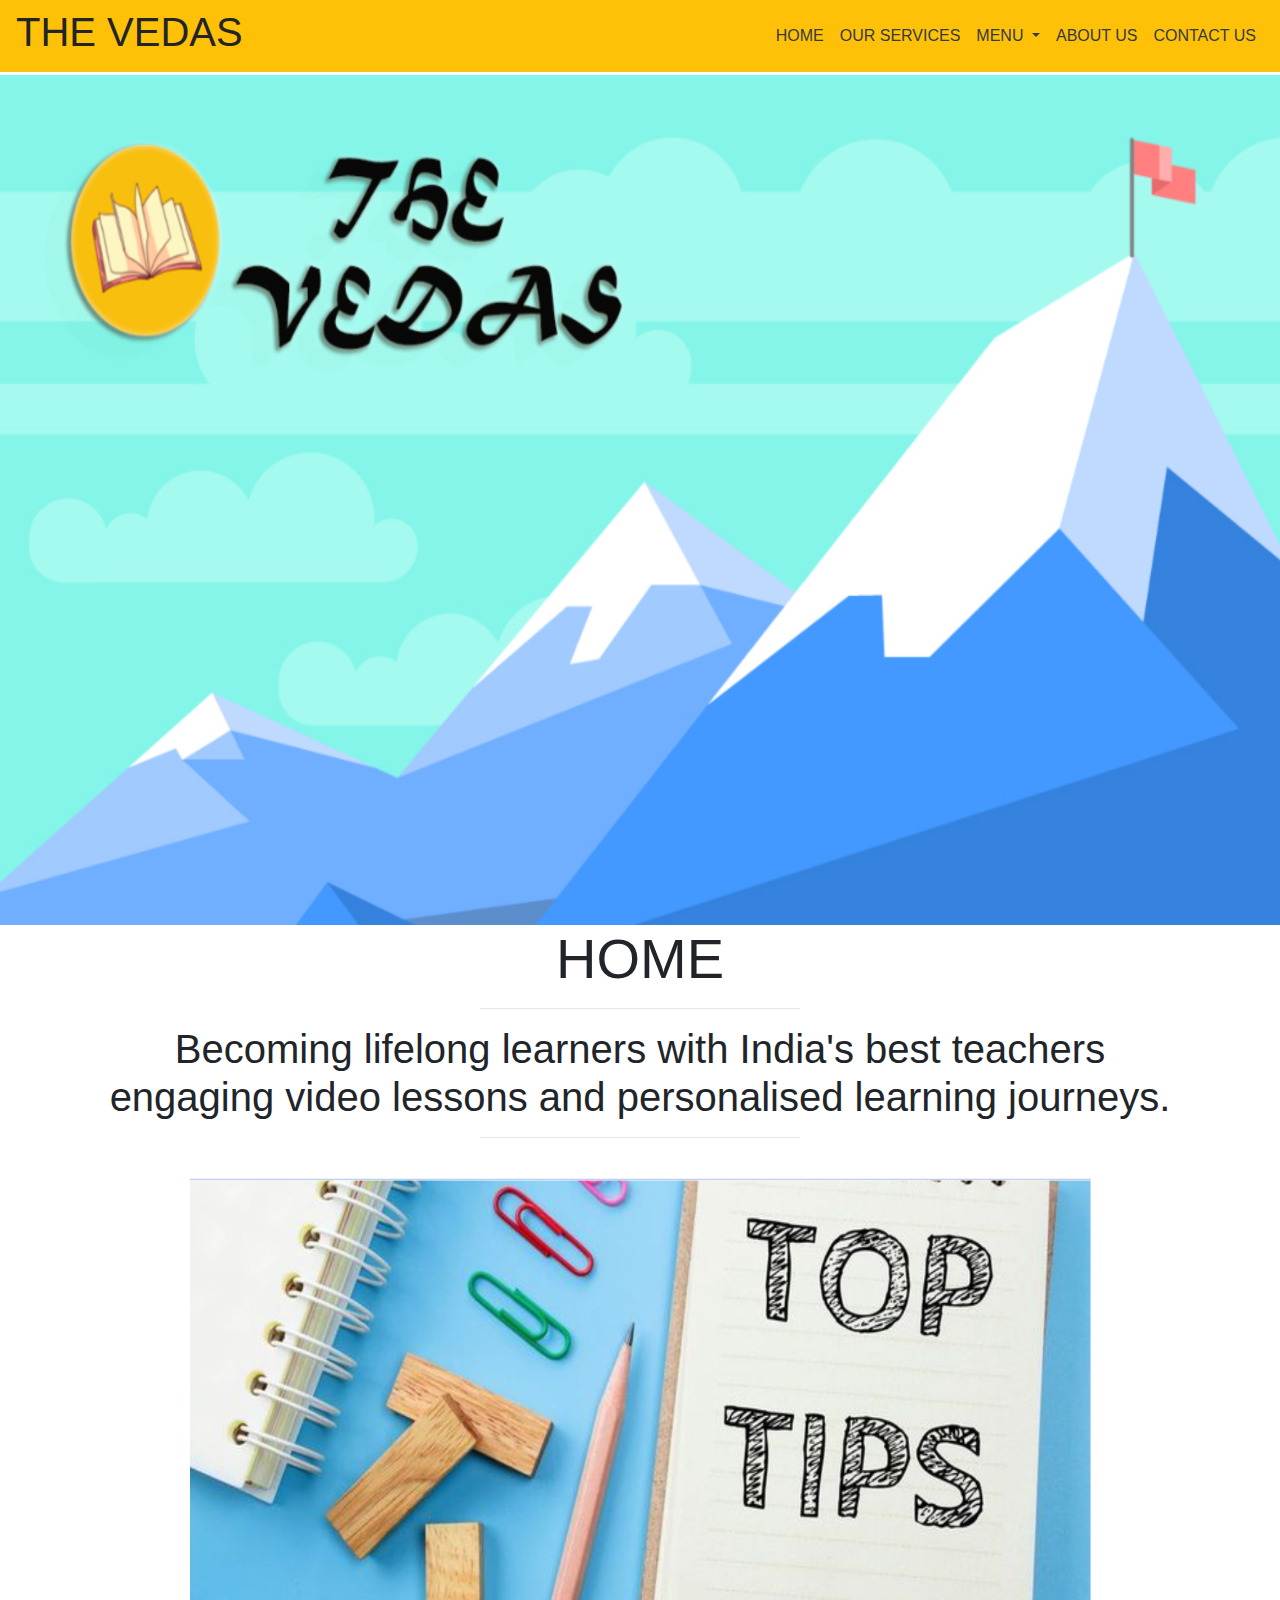
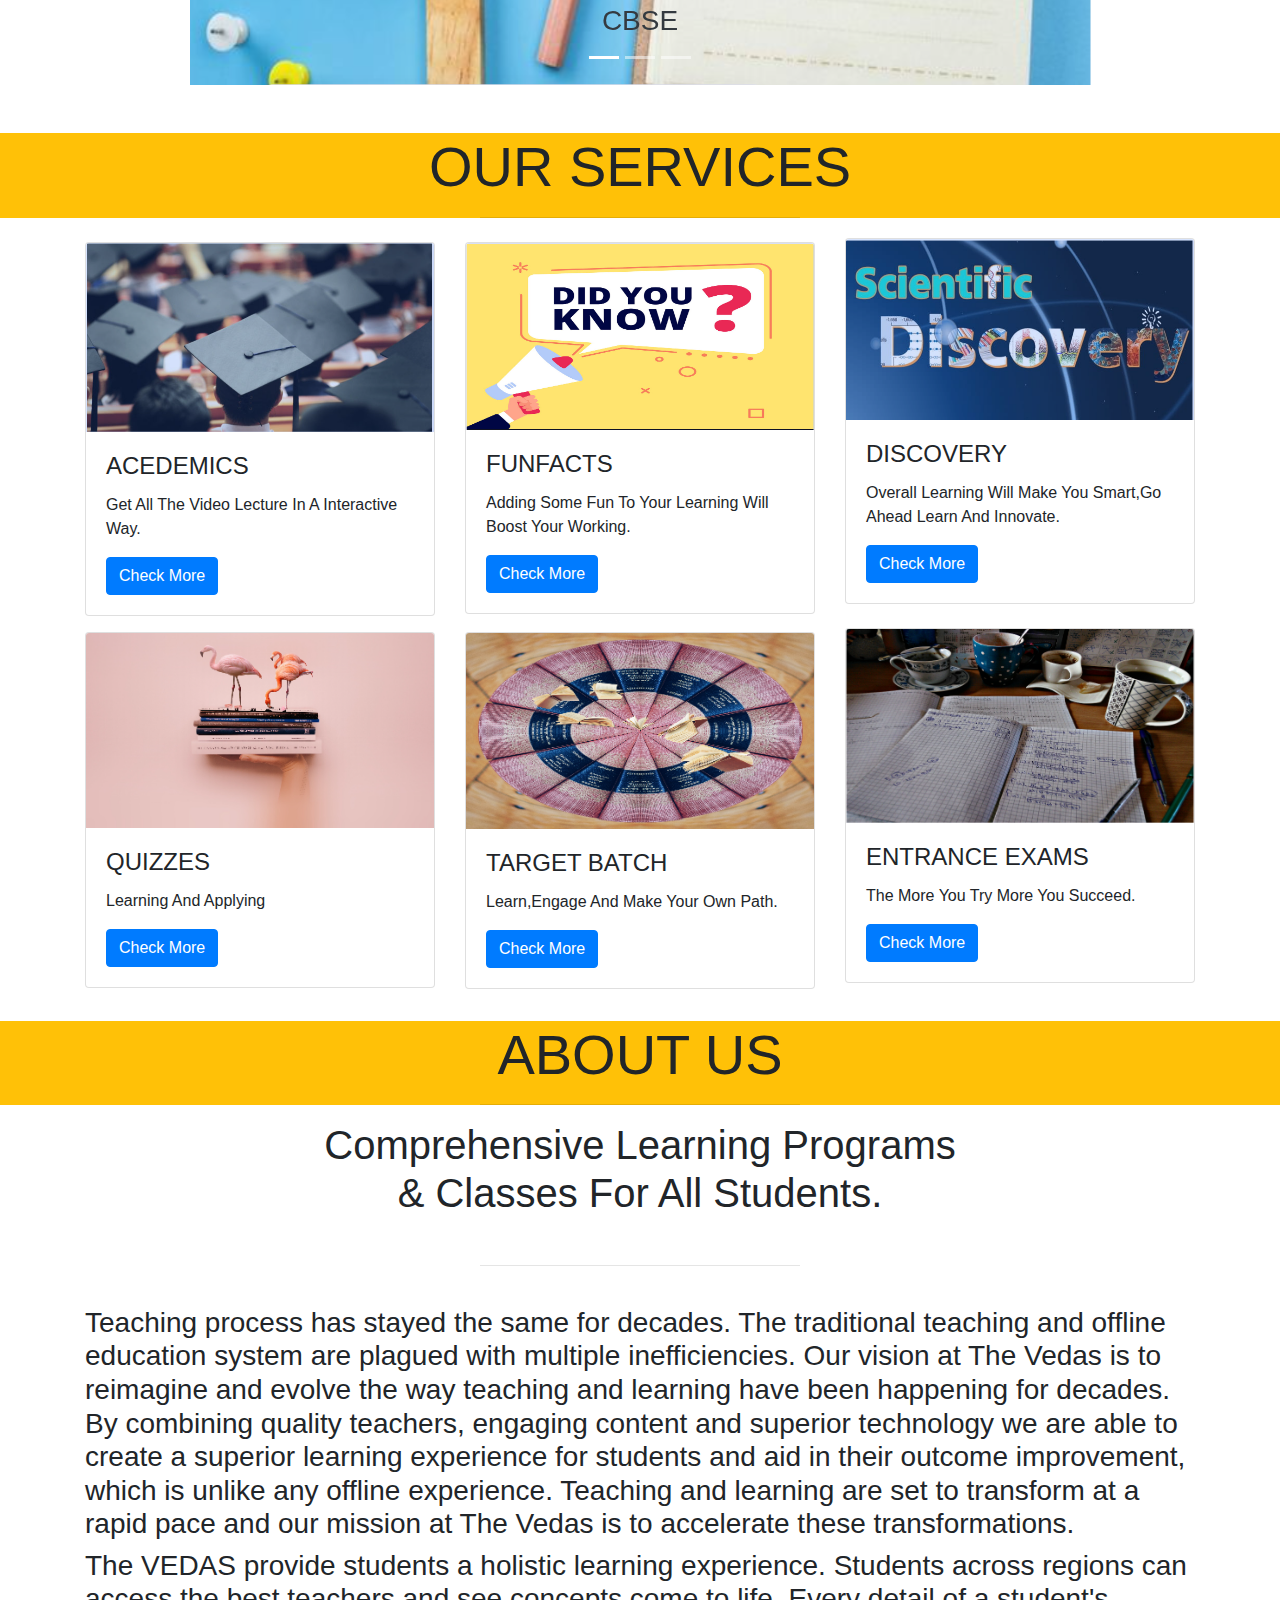
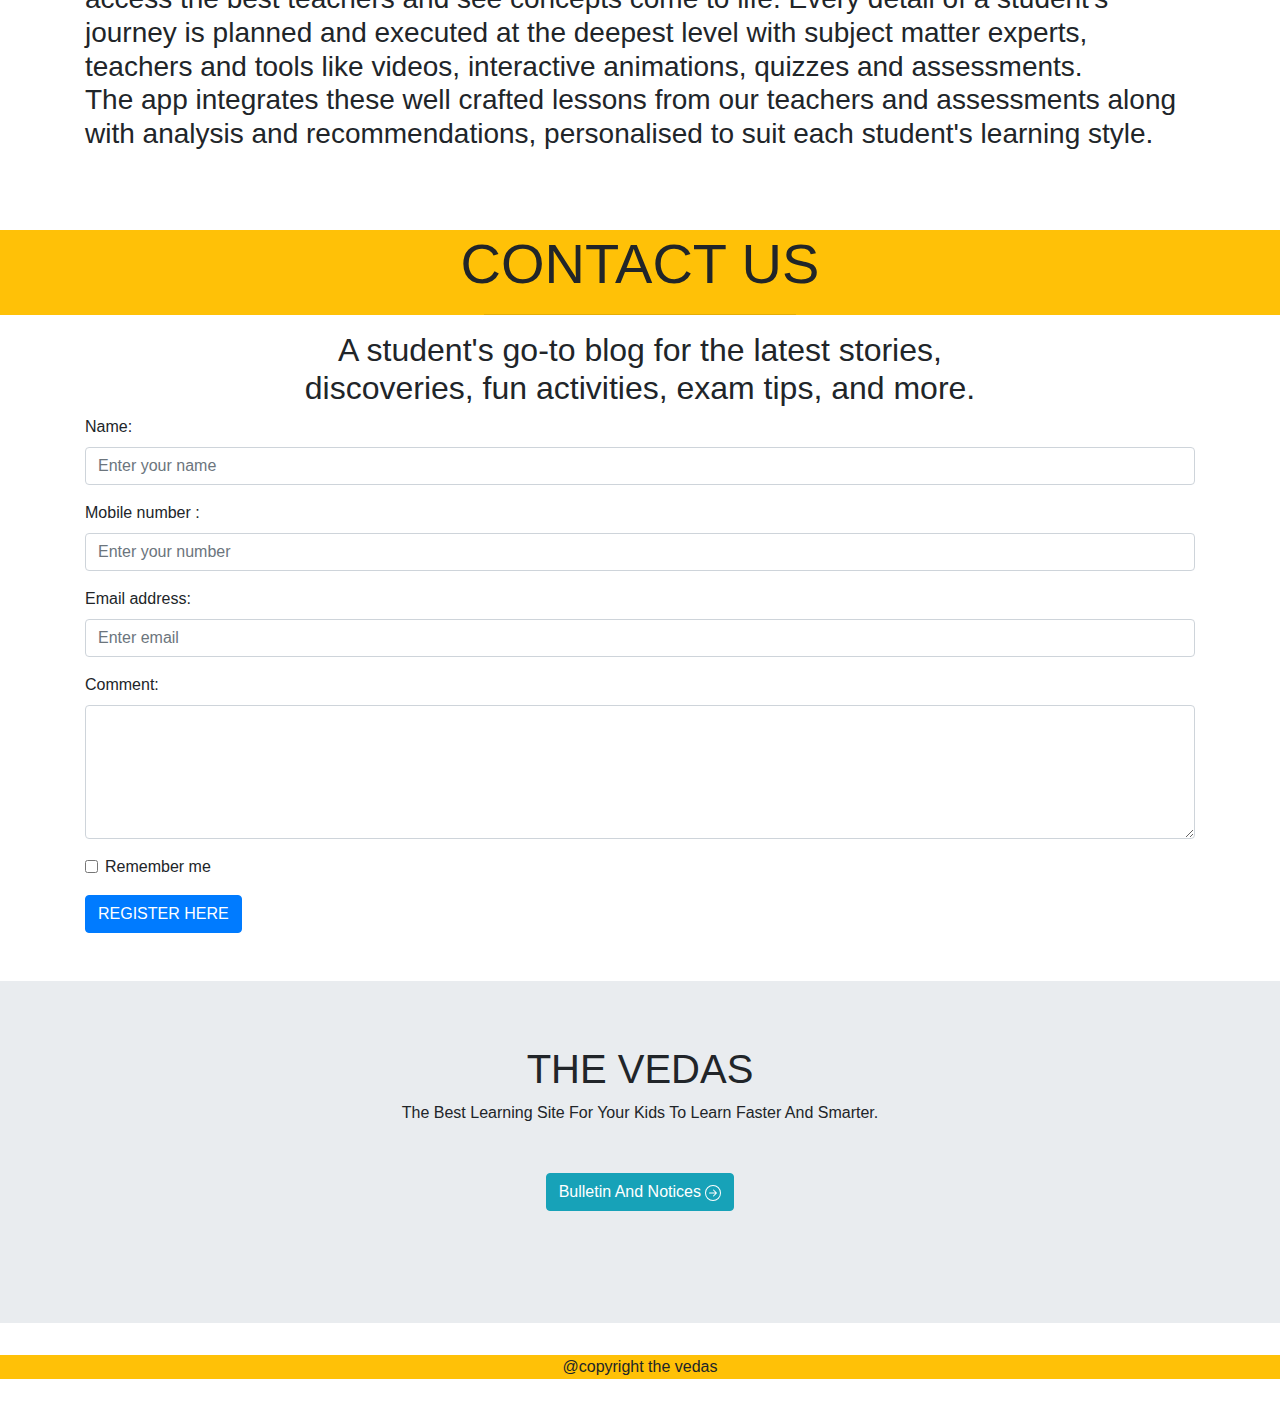
<file: index.html>
<!DOCTYPE html>
<html lang="en">

<head>
  <meta charset="UTF-8">
  <meta http-equiv="X-UA-Compatible" content="IE=edge">
  <meta name="viewport" content="width=device-width, initial-scale=1.0">
  <link rel="stylesheet" href="css/style.css">
  <link rel="shortcut icon" href="images/logo.png" type="image/x-icon">
  <link rel="stylesheet" href="https://maxcdn.bootstrapcdn.com/bootstrap/4.5.2/css/bootstrap.min.css">
  <link rel="stylesheet" href="https://cdnjs.cloudflare.com/ajax/libs/font-awesome/4.7.0/css/font-awesome.min.css">

  <title>THE VEDAS</title>
</head>

<body>
  <!-- NAVSECTION -->
  <Section>
    <nav class="navbar navbar-expand-sm  navbar-light bg-warning ">
      <!-- Brand -->
      <div class="logo">
        <h1 class="animate__animated animate__heartBeat animate__infinite"> THE VEDAS</h1>
      </div>
      <!-- <a class="navbar-brand text-dark ">THE VEDAS</a> -->
      <button class="navbar-toggler" type="button" data-toggle="collapse" data-target="#collapsibleNavbar">
        <span class="navbar-toggler-icon"></span>
      </button>
      <!-- Links -->
      <div class="collapse navbar-collapse" id="collapsibleNavbar">
        <ul class="navbar-nav ml-auto">
          <li class="nav-item ">
            <a class="nav-link text-dark " href="index.html">HOME</a></h5>
          </li>
          <li class="nav-item ">
            <a class="nav-link text-dark " href="services.html">OUR SERVICES</a></h5>
          </li>
          <!-- Dropdown -->
          <li class="nav-item dropdown text-light">
            <a class="nav-link dropdown-toggle text-dark " href="#" id="navbardrop" data-toggle="dropdown">
              MENU
            </a>
            <div class="dropdown-menu">
              <a class="dropdown-item  " href="https://school.edufever.com/cbse/cbse-class-12-study-material/"
                target="_blank">STUDY MATERIALS(11-12)</a>
              <a class="dropdown-item" href="https://byjus.com/icse/" target="_blank">ICSE</a>
              <a class="dropdown-item " href="https://www.sarkari-naukri.in/" target="_blank">ENTRANCE EXAMS</a>
              <a class="dropdown-item " href="https://www.youtube.com/watch?v=fEirBgHIUv4" target="_blank">TARGET
                BATCH</a>
              <a class="dropdown-item" href="https://www.topperlearning.com/sample-papers" target="_blank"> SAMPLE
                PAPER</a>
              <a class="dropdown-item" href="https://www.topperlearning.com/learn/previous-year-question-papers"
                target="_blank">PAST YEAR PAPERS</a>
            </div>
          </li>

          <li class="nav-item ">
            <a class="nav-link text-dark" href="about.html">ABOUT US</a></h5>
          </li>




          <li class="nav-item">
            <a class="nav-link text-dark " href="contact.html">CONTACT US</a></h5>
          </li>
        </ul>
      </div>
    </nav>
  </Section>
  <!-- BG -->

  <section>
    <Div class="background">
      <img src="images/bg main.jpg" class="d-block d-4 w-100" alt="background">
    </Div>
  </section>
  <!-- HOME SECTIONJ -->
  <section>

    <div class="text-capitalize text-center  ">
      <h1 class="display-4">HOME</h1>
      <hr class="w-25 mx-auto" />
    </div>
    <h1 class="text-center ">Becoming lifelong learners with India's best teachers<br>
      engaging video lessons and personalised learning journeys. </h1>
    <hr class="w-25 mx-auto" /><br>
    <div class="container text-center">
      <div id="demo" class="carousel slide" data-ride="carousel">

        <!-- Indicators -->
        <ul class=" carousel-indicators">
          <li data-target="#demo" data-slide-to="0" class="active"></li>
          <li data-target="#demo" data-slide-to="1"></li>
          <li data-target="#demo" data-slide-to="2"></li>
        </ul>

        <!-- The slideshow -->
        <div class="container carousel-inner">
          <div class="carousel-item active">
            <img src="images/c11.png" alt="">
            <div class="carousel-caption">
              <a href="https://www.learncbse.in/ncert-solutions-2/" target="_blank" rel="noopener noreferrer">
                <h3 class="text-dark">CBSE</h3>
              </a>

            </div>
          </div>
          <div class="container carousel-item">
            <img src="images/c2.png" alt="Chicago">
            <div class="carousel-caption">
              <a href="https://www.aplustopper.com/icse-solutions/" target="_blank" rel="noopener noreferrer">
                <h3 class="text-warning">ICSE</h3>
              </a>

            </div>
          </div>
          <div class="container carousel-item">
            <img src="images/c3.png" alt="New York">
            <div class="carousel-caption">
              <a href="https://www.vedantu.com/target-jee-neet" target="_blank" rel="noopener noreferrer">
                <h3 class="text-warning">TARGET NEET / JEE</h3>
              </a>

            </div>
          </div>
        </div>


        <!-- Left and right controls -->
        <a class="carousel-control-prev " style="transition:1s;" href="#demo" data-slide="prev">
          <span class="carousel-control-prev-icon" style="transition:1s;"></span>
          <span class="visually-hidden" style="transition:1s;"></span>
        </a>
        <a class="carousel-control-next" style="transition:1s;" href="#demo" data-slide="next">
          <span class="carousel-control-next-icon" style="transition:1s;"></span>
          <span class="visually-hidden" style="transition:1s;"></span>
        </a>

      </div>
    </div>



  </section><br><br>
  <!-- SERVICES -->
  <section>
    <div class="text-capitalize text-center bg-warning ">
      <h1 class="display-4"> OUR SERVICES</h1>
      <hr class="w-25 mx-auto" />
    </div>

    <div class="container ml-auto">
      <div class="row">
        <div class=" col-md-4 col-lg-4 col-sm-12 my-2 mx-auto">
          <div class="card" style="width:350px">
            <img class="card-img-top" src="images/acedemics.png" alt="Card image">
            <div class="card-body">
              <h4 class="card-title">ACEDEMICS</h4>
              <p class="card-text">Get All The Video Lecture In A Interactive Way.</p>
              <a href="https://www.youtube.com/results?search_query=physics+wallah" target="_blank"
                class="btn btn-primary">Check More</a>
            </div>
          </div>
        </div>
        <div class=" col-md-4 col-lg-4 col-sm-12 my-2 mx-auto">
          <div class="card" style="width:350px">
            <img class="card-img-top" src="images/funfact.png" alt="Card image">
            <div class="card-body">
              <h4 class="card-title">FUNFACTS</h4>
              <p class="card-text">Adding Some Fun To Your Learning Will Boost Your Working.</p>
              <a href="https://www.youtube.com/results?search_query=khan+sir" target="_blank"
                class="btn btn-primary">Check More</a>
            </div>
          </div>
        </div>
        <div class=" col-md-4 col-lg-4 col-sm-12 my-1 mx-auto">
          <div class="card" style="width:350px">
            <img class="card-img-top" src="images/sci.png" alt="Card image">
            <div class="card-body">
              <h4 class="card-title">DISCOVERY</h4>
              <p class="card-text">Overall Learning Will Make You Smart,Go Ahead Learn And Innovate.</p>
              <a href="https://www.hellobio.com/blog/what-are-the-greatest-scientific-discoveries-of-all-time.html"
                target="_blank" class="btn btn-primary">Check More</a>
            </div>
          </div>
        </div>
      </div>
    </div>

    <div class="container ml-auto">
      <div class="row">
        <div class=" col-md-4 col-lg-4 col-sm-12 my-2 mx-auto">
          <div class="card" style="width:350px">
            <img class="card-img-top" src="images/s1.png" alt="Card image">
            <div class="card-body">
              <h4 class="card-title">QUIZZES</h4>
              <p class="card-text">Learning And Applying</p>
              <a href="https://dare2compete.com/" target="_blank" class="btn btn-primary">Check More</a>
            </div>
          </div>
        </div>
        <div class=" col-md-4 col-lg-4 col-sm-12 my-2 mx-auto">
          <div class="card" style="width:350px">
            <img class="card-img-top" src="images/s2.png" alt="Card image">
            <div class="card-body">
              <h4 class="card-title">TARGET BATCH</h4>
              <p class="card-text">Learn,Engage And Make Your Own Path.</p>
              <a href="https://www.vedantu.com/target-jee-neet" target="_blank" class="btn btn-primary">Check More</a>
            </div>
          </div>
        </div>
        <div class=" col-md-4 col-lg-4 col-sm-12 my-1 mx-auto">
          <div class="card" style="width:350px">
            <img class="card-img-top" src="images/s3.png" alt="Card image">
            <div class="card-body">
              <h4 class="card-title">ENTRANCE EXAMS</h4>
              <p class="card-text">The More You Try More You Succeed.</p>
              <a href="https://www.sarkari-naukri.in/" target="_blank" class="btn btn-primary">Check More</a>
            </div>
          </div>
        </div>
      </div>
    </div>


  </section><br>
  <!-- ABOUT US  SECTION -->
  <section>
    <div class="text-capitalize text-center bg-warning">
      <h1 class="display-4"> ABOUT US</h1>
      <hr class="w-25 mx-auto" />
    </div>
    <div>

      <h1 class=" text-center ">Comprehensive Learning Programs<br>
        & Classes For All Students. </H1><br>
      <hr class="w-25 mx-auto" />

    </div> <br>
    <div class="conatiner">
      <h3 class="container">
        Teaching process has stayed the same for decades. The traditional teaching and offline education system are
        plagued with multiple inefficiencies.
        Our vision at The Vedas is to reimagine and evolve the way teaching and learning have been happening for
        decades.
        By combining quality teachers, engaging content and superior technology we are able to create a superior
        learning experience for students and aid in their outcome improvement, which is unlike any offline experience.
        Teaching and learning are set to transform at a rapid pace and our mission at The Vedas is to accelerate these
        transformations.

      </h3>

    </div>
    <div class="conatiner">
      <h3 class="container">
        The VEDAS provide students a holistic learning experience. Students across regions can access the best teachers
        and see concepts come to life. Every detail of a student's journey is planned and executed at the deepest level
        with subject matter experts, teachers and tools like videos, interactive animations, quizzes and assessments.
        <br>

        The app integrates these well crafted lessons from our teachers and assessments along with analysis and
        recommendations, personalised to suit each student's learning style.
      </h3>

    </div><br><br>



  </section><br>


  <!-- CONTACT US -->
  <section>
    <div class="container-fluid text-capitalize text-center bg-warning">
      <h1 class="display-4">CONTACT US</h1>
      <hr class="w-25 mx-auto" />

    </div>
    <h2 class="text-center">A student's go-to blog for the latest stories, <br>
      discoveries, fun activities, exam tips, and more.</h2>
    <div class="container">
      <form action="/action_page.php">
        <div class=" form-group">
          <label for="Name">Name:</label>
          <input type="Name" class="form-control" placeholder="Enter your name" id="Name">
        </div>
        <div class="form-group">
          <label for="Mobile number">Mobile number :</label>
          <input type="Mobile number" class="form-control" placeholder="Enter your number" id="number">
        </div>
        <div class="form-group">
          <label for="email">Email address:</label>
          <input type="email" class="form-control" placeholder="Enter email" id="email">
        </div>
        <div class="form-group">
          <label for="comment">Comment:</label>
          <textarea class="form-control" rows="5" id="comment"></textarea>
        </div>
        <!-- <div class="form-group">
          <label for="pwd">Password:</label>
          <input type="password" class="form-control" placeholder="Enter password" id="pwd">
        </div> -->
        <div class="form-group form-check">
          <label class="form-check-label">
            <input class="form-check-input" type="checkbox"> Remember me
          </label>
        </div>
      </form>
    </div>

    <div class="container">
      <button type="button" class="btn btn-primary" id="btn">
        REGISTER HERE
      </button>
    </div>

    <!-- The Modal -->
    <div class="modal" id="myModal">
      <div class="modal-dialog">
        <div class="modal-content">



          <!-- Modal footer -->
          <div class="modal-footer ">
            <button type="button" color="warning" class="btn btn-warning  " data-dismiss="modal">Close</button>
          </div>

        </div>
      </div>
    </div><br><br>
    <div class="jumbotron jumbotron-fluid text-center">
      <div class="container">
        <h1>THE VEDAS</h1>
        <p>The Best Learning Site For Your Kids To Learn Faster And Smarter.</p>
      </div>
      <div class="col-xxl-12 text-center my-5">
        <a href="https://timesofindia.indiatimes.com/topic/current-academic-year">
          <button type="button" class="btn btn-info" style="box-sizing: border-box ;  padding: auto;" title="more">
            Bulletin And Notices
            <svg xmlns="http://www.w3.org/2000/svg" width="16" height="16" fill="currentColor"
              class="bi bi-arrow-right-circle" viewBox="0 0 16 16">
              <path fill-rule="evenodd"
                d="M1 8a7 7 0 1 0 14 0A7 7 0 0 0 1 8zm15 0A8 8 0 1 1 0 8a8 8 0 0 1 16 0zM4.5 7.5a.5.5 0 0 0 0 1h5.793l-2.147 2.146a.5.5 0 0 0 .708.708l3-3a.5.5 0 0 0 0-.708l-3-3a.5.5 0 1 0-.708.708L10.293 7.5H4.5z" />
            </svg></button></a>
      </div>
    </div>

  </section>


  <!-- FOOTER -->
  <section>
    <div class=" text-center">
      <footer class="container-fluid  bg-warning">@copyright the vedas
    </div>
    </footer>
    </div>
  </section><br><br>
  <script src="./js/main.js"></script>
  <script src="https://ajax.googleapis.com/ajax/libs/jquery/3.5.1/jquery.min.js"></script>
  <script src="https://cdnjs.cloudflare.com/ajax/libs/popper.js/1.16.0/umd/popper.min.js"></script>
  <script src="https://maxcdn.bootstrapcdn.com/bootstrap/4.5.2/js/bootstrap.min.js"></script>

  <script type="text/javascript">
    $('.font-div').click(function () { $('.collapse').collapse('hide') })
  </script>
</body>

</html>
</file>
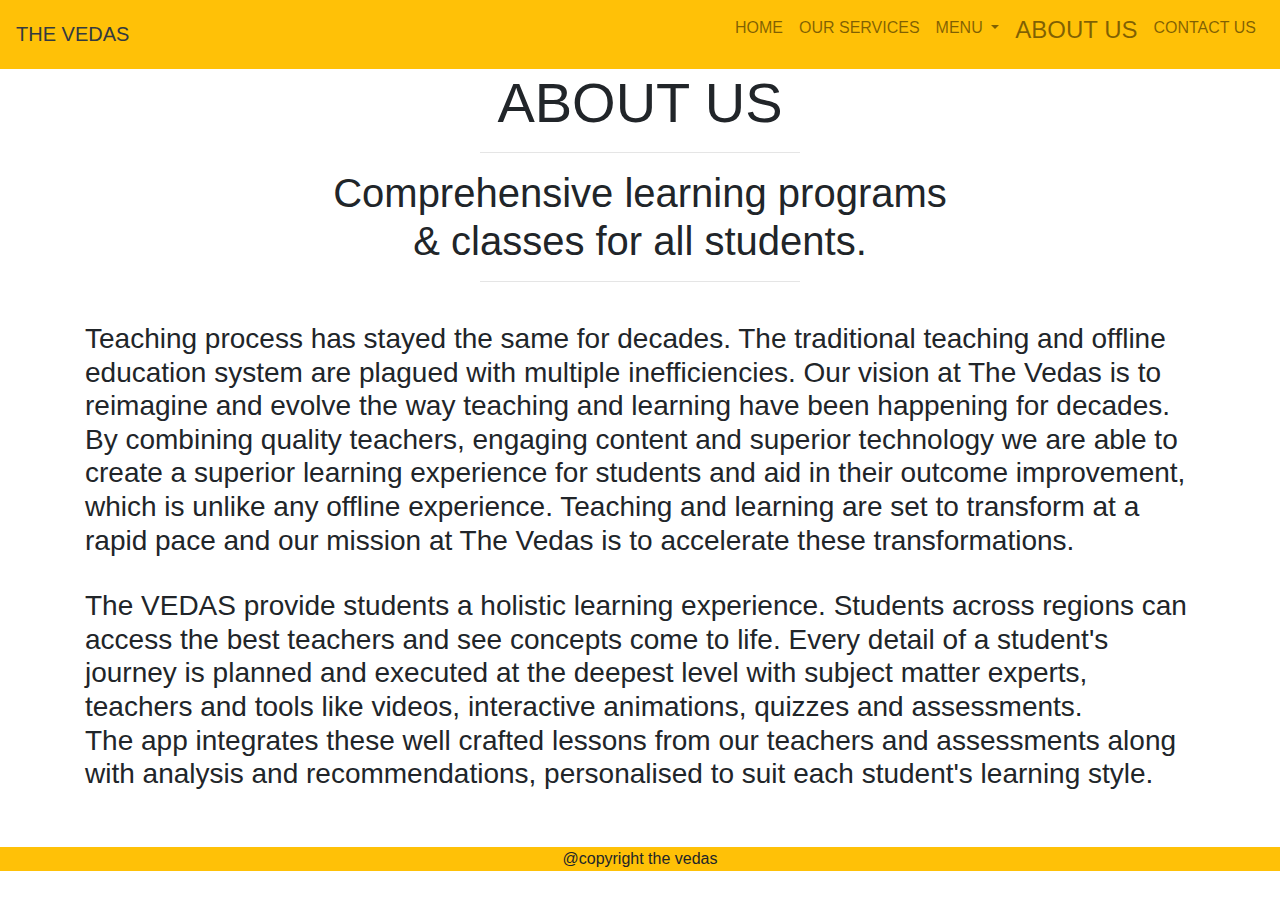
<file: about.html>
<!DOCTYPE html>
<html lang="en">

<head>
  <meta charset="UTF-8">
  <meta http-equiv="X-UA-Compatible" content="IE=edge">
  <meta name="viewport" content="width=device-width, initial-scale=1.0">
  <link rel="stylesheet" href="css/style.css">
  <link rel="shortcut icon" href="images/logo.pngs" type="image/x-icon">
  <link rel="stylesheet" href="https://maxcdn.bootstrapcdn.com/bootstrap/4.5.2/css/bootstrap.min.css">
  <link rel="stylesheet" href="https://cdnjs.cloudflare.com/ajax/libs/font-awesome/4.7.0/css/font-awesome.min.css">

  <title>THE VEDA</title>
</head>

<body>
  <!-- NAVSECTION -->
  <Section>
    <nav class="navbar navbar-expand-sm  navbar-light bg-warning ">
      <!-- Brand -->
      <a class="navbar-brand text-dark">THE VEDAS</a>
      <button class="navbar-toggler" type="button" data-toggle="collapse" data-target="#collapsibleNavbar">
        <span class="navbar-toggler-icon"></span>
      </button>
      <!-- Links -->
      <div class="collapse navbar-collapse" id="collapsibleNavbar">
        <ul class="navbar-nav ml-auto">
          <li class="nav-item">
            <a class="nav-link" href="index.html">HOME</a></h4>
          </li>
          <li class="nav-item">
            <a class="nav-link" href="services.html">OUR SERVICES</a>
          </li>
          <!-- Dropdown -->
          <li class="nav-item dropdown">
            <a class="nav-link dropdown-toggle" href="#" id="navbardrop" data-toggle="dropdown">
              MENU
            </a>
            <div class="dropdown-menu">
              <a class="dropdown-item" href="https://school.edufever.com/cbse/cbse-class-12-study-material/"
                target="_blank">STUDY MATERIALS(11-12)</a>
              <a class="dropdown-item" href="https://byjus.com/icse/" target="_blank">ICSE</a>
              <a class="dropdown-item" href="https://www.sarkari-naukri.in/" target="_blank">ENTRANCE EXAMS</a>
              <a class="dropdown-item" href="https://www.youtube.com/watch?v=fEirBgHIUv4" target="_blank">TARGET
                BATCH</a>
              <a class="dropdown-item" href="https://www.topperlearning.com/sample-papers" target="_blank"> SAMPLE
                PAPER</a>
              <a class="dropdown-item" href="https://www.topperlearning.com/learn/previous-year-question-papers"
                target="_blank">PAST YEAR PAPERS</a>
            </div>
          </li>
          <li class="nav-item">
            <h4><a class="nav-link" href="about.html">ABOUT US</a></h4>
          </li>



          <li class="nav-item">
            <a class="nav-link" href="contact.html">CONTACT US</a>
          </li>
        </ul>
      </div>
    </nav>

  </Section>
  <!-- SERVICES SECTION -->
  <section>
    <div class="text-capitalize text-center">
      <h1 class="display-4"> ABOUT US</h1>
      <hr class="w-25 mx-auto" />
    </div>
    <div>

      <h1 class=" text-center ">Comprehensive learning programs<br>
        & classes for all students. </H1>
      <hr class="w-25 mx-auto" /><br>
      <div class="conatiner">
        <h3 class="container">
          Teaching process has stayed the same for decades. The traditional teaching and offline education system are
          plagued with multiple inefficiencies.
          Our vision at The Vedas is to reimagine and evolve the way teaching and learning have been happening for
          decades.
          By combining quality teachers, engaging content and superior technology we are able to create a superior
          learning experience for students and aid in their outcome improvement, which is unlike any offline experience.
          Teaching and learning are set to transform at a rapid pace and our mission at The Vedas is to accelerate these
          transformations.

        </h3>

      </div><br>

    </div>
    <div class="conatiner">
      <h3 class="container">
        The VEDAS provide students a holistic learning experience. Students across regions can access the best teachers
        and see concepts come to life. Every detail of a student's journey is planned and executed at the deepest level
        with subject matter experts, teachers and tools like videos, interactive animations, quizzes and assessments.
        <br>

        The app integrates these well crafted lessons from our teachers and assessments along with analysis and
        recommendations, personalised to suit each student's learning style.
      </h3>

    </div><br><br>

  </section>
  <!-- FOOTER -->
  <section>
    <div class=" text-center">
      <footer class="container-fluid  bg-warning">@copyright the vedas
    </div>
    </footer>
    </div>
  </section><br><br>
  <script src="https://ajax.googleapis.com/ajax/libs/jquery/3.5.1/jquery.min.js"></script>
  <script src="https://cdnjs.cloudflare.com/ajax/libs/popper.js/1.16.0/umd/popper.min.js"></script>
  <script src="https://maxcdn.bootstrapcdn.com/bootstrap/4.5.2/js/bootstrap.min.js"></script>

  <script type="text/javascript">
    $('.font-div').click(function () { $('.collapse').collapse('hide') })
  </script>
</body>

</html>
</file>
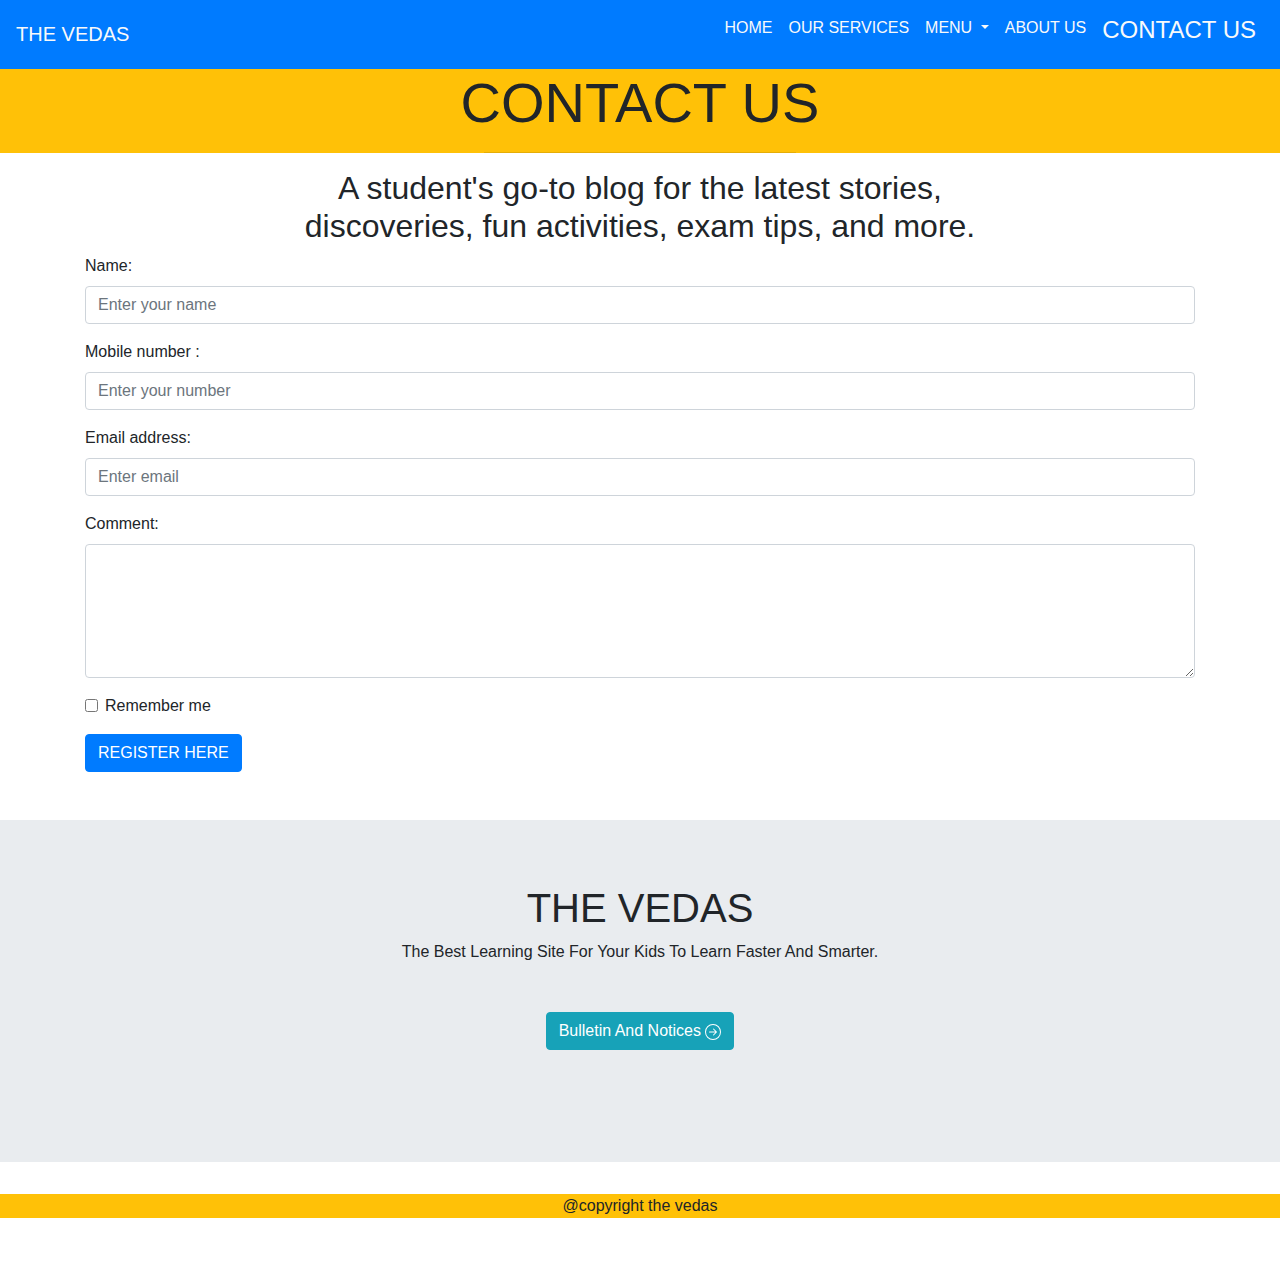
<file: contact.html>
<!DOCTYPE html>
<html lang="en">

<head>
  <meta charset="UTF-8">
  <meta http-equiv="X-UA-Compatible" content="IE=edge">
  <meta name="viewport" content="width=device-width, initial-scale=1.0">
  <link rel="stylesheet" href="css/style.css">
  <link rel="shortcut icon" href="images/logo.png" type="image/x-icon">
  <link rel="stylesheet" href="https://maxcdn.bootstrapcdn.com/bootstrap/4.5.2/css/bootstrap.min.css">
  <link rel="stylesheet" href="https://cdnjs.cloudflare.com/ajax/libs/font-awesome/4.7.0/css/font-awesome.min.css">

  <title>THE VEDA</title>
</head>

<body>
  <!-- NAVSECTION -->
  <Section>
    <nav class="navbar navbar-expand-sm  navbar-light bg-primary ">
      <!-- Brand -->
      <a class="navbar-brand text-light">THE VEDAS</a>
      <button class="navbar-toggler" type="button" data-toggle="collapse" data-target="#collapsibleNavbar">
        <span class="navbar-toggler-icon"></span>
      </button>
      <!-- Links -->
      <div class="collapse navbar-collapse text-light " id="collapsibleNavbar">
        <ul class="navbar-nav ml-auto text-light">
          <li class="nav-item text-light">
            <a class="nav-link text-light " href="index.html">HOME</a>
          </li>
          <li class="nav-item">
            <a class="nav-link text-light" href="services.html">OUR SERVICES</a>
          </li>
          <!-- Dropdown -->
          <li class="nav-item dropdown text-light">
            <a class="nav-link dropdown-toggle text-light" href="#" id="navbardrop" data-toggle="dropdown">
              MENU
            </a>
            <div class="dropdown-menu">
              <a class="dropdown-item  " href="https://school.edufever.com/cbse/cbse-class-12-study-material/"
                target="_blank">STUDY MATERIALS(11-12)</a>
              <a class="dropdown-item" href="https://byjus.com/icse/" target="_blank">ICSE</a>
              <a class="dropdown-item " href="https://www.sarkari-naukri.in/" target="_blank">ENTRANCE EXAMS</a>
              <a class="dropdown-item " href="https://www.youtube.com/watch?v=fEirBgHIUv4" target="_blank">TARGET
                BATCH</a>
              <a class="dropdown-item" href="https://www.topperlearning.com/sample-papers" target="_blank"> SAMPLE
                PAPER</a>
              <a class="dropdown-item" href="https://www.topperlearning.com/learn/previous-year-question-papers"
                target="_blank">PAST YEAR PAPERS</a>
            </div>
          </li>
          <li class="nav-item text-light">
            <a class="nav-link text-light " href="about.html">ABOUT US</a>
          </li>



          <li class="nav-item">
            <h4><a class="nav-link text-light " href="contact.html">CONTACT US</a></h4>
          </li>
        </ul>
      </div>
    </nav>
  </Section>
  <!-- CONTACT US -->

  <section>
    <div class="container-fluid text-capitalize text-center bg-warning">
      <h1 class="display-4">CONTACT US</h1>
      <hr class="w-25 mx-auto" />

    </div>
    <h2 class="text-center">A student's go-to blog for the latest stories, <br>
      discoveries, fun activities, exam tips, and more.</h2>
    <div class="container">
      <form>
        <div class=" form-group">
          <label for="Name">Name:</label>
          <input type="name" class="form-control" placeholder="Enter your name" id="name">
        </div>
        <div class="form-group">
          <label for="Mobile number">Mobile number :</label>
          <input type="number" class="form-control" placeholder="Enter your number" id="number">
        </div>
        <div class="form-group">
          <label for="email">Email address:</label>
          <input type="email" class="form-control" placeholder="Enter email" id="email">
        </div>
        <div class="form-group">
          <label for="comment">Comment:</label>
          <textarea class="form-control" rows="5" id="comment"></textarea>
        </div>

        <div class="form-group form-check">
          <label class="form-check-label">
            <input class="form-check-input" type="checkbox"> Remember me
          </label>
        </div>
      </form>
    </div>

    <div class="container">
      <button type="button" class="btn btn-primary" id="btn">
        REGISTER HERE
      </button>
    </div>

    <!-- The Modal -->
    <div class="modal" id="myModal">
      <div class="modal-dialog">
        <div class="modal-content">




          <!-- Modal footer -->
          <div class="modal-footer ">
            <button type="button" color="warning" class="btn btn-warning  " data-dismiss="modal">Close</button>
          </div>

        </div>
      </div>
    </div><br><br>
    <div class="jumbotron jumbotron-fluid text-center">
      <div class="container">
        <h1>THE VEDAS</h1>
        <p>The Best Learning Site For Your Kids To Learn Faster And Smarter.</p>
      </div>
      <div class="col-xxl-12 text-center my-5">
        <a href="https://timesofindia.indiatimes.com/topic/current-academic-year">
          <button type="button" class="btn btn-info" style="box-sizing: border-box ;  padding: auto;" title="more">
            Bulletin And Notices
            <svg xmlns="http://www.w3.org/2000/svg" width="16" height="16" fill="currentColor"
              class="bi bi-arrow-right-circle" viewBox="0 0 16 16">
              <path fill-rule="evenodd"
                d="M1 8a7 7 0 1 0 14 0A7 7 0 0 0 1 8zm15 0A8 8 0 1 1 0 8a8 8 0 0 1 16 0zM4.5 7.5a.5.5 0 0 0 0 1h5.793l-2.147 2.146a.5.5 0 0 0 .708.708l3-3a.5.5 0 0 0 0-.708l-3-3a.5.5 0 1 0-.708.708L10.293 7.5H4.5z" />
            </svg></button></a>
      </div>
    </div>

  </section>
  <!-- FOOTER -->
  <section>
    <div class=" text-center">
      <footer class="container-fluid  bg-warning">@copyright the vedas
    </div>
    </footer>
    </div>
  </section><br><br>
  <script src="./js/main.js"></script>
  <script src="https://ajax.googleapis.com/ajax/libs/jquery/3.5.1/jquery.min.js"></script>
  <script src="https://cdnjs.cloudflare.com/ajax/libs/popper.js/1.16.0/umd/popper.min.js"></script>
  <script src="https://maxcdn.bootstrapcdn.com/bootstrap/4.5.2/js/bootstrap.min.js"></script>

  <script type="text/javascript">
    $('.font-div').click(function () { $('.collapse').collapse('hide') })
  </script>
</body>

</html>
</file>
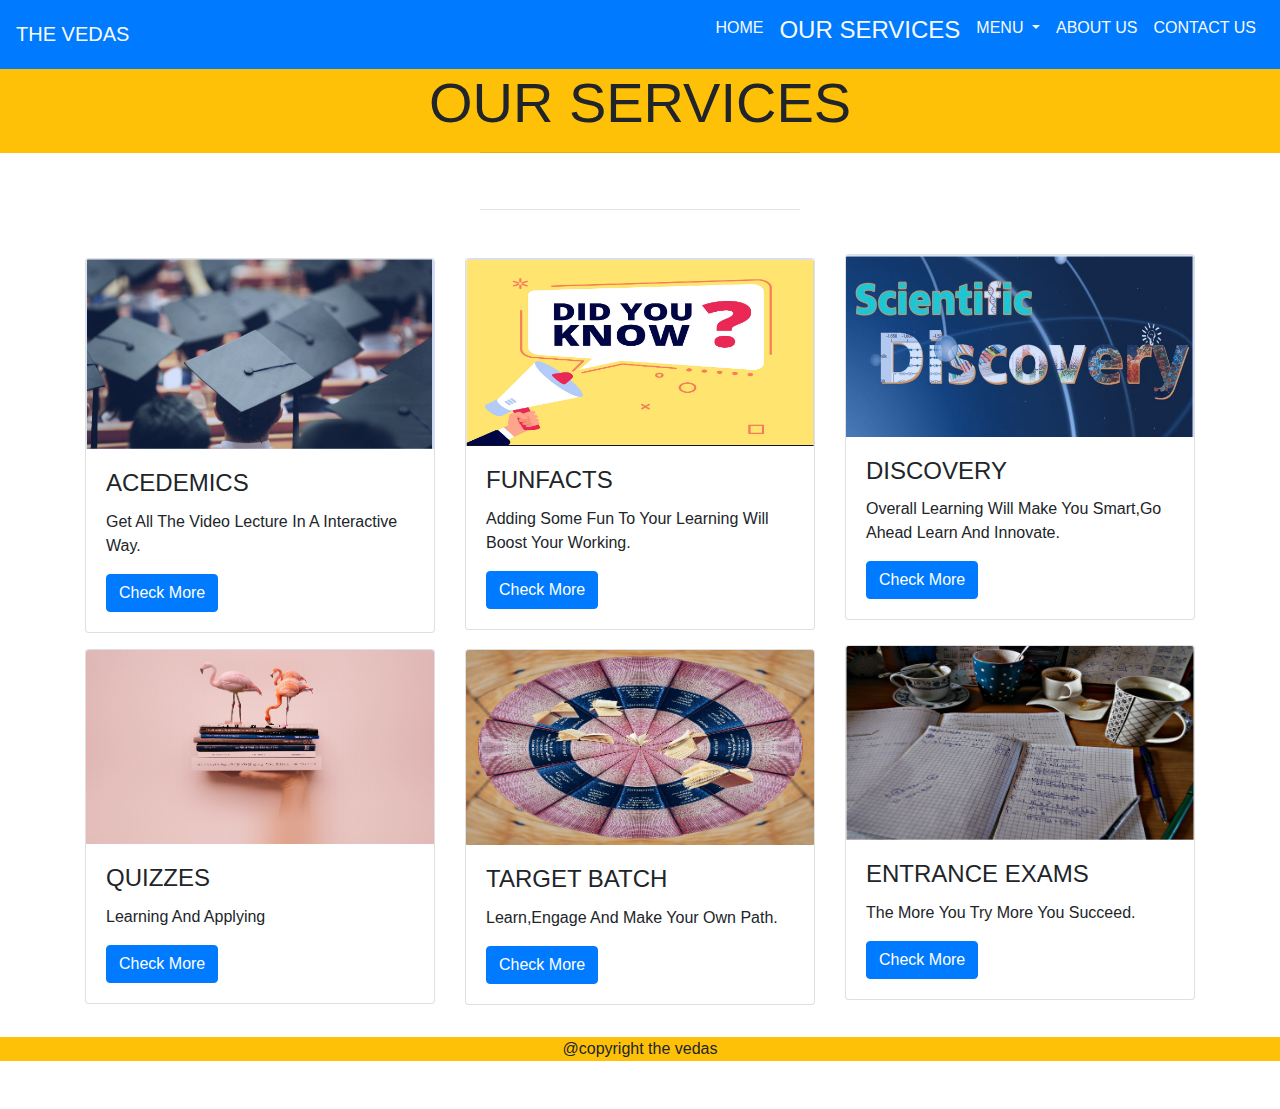
<file: services.html>
<!DOCTYPE html>
<html lang="en">

<head>
    <meta charset="UTF-8">
    <meta http-equiv="X-UA-Compatible" content="IE=edge">
    <meta name="viewport" content="width=device-width, initial-scale=1.0">
    <link rel="stylesheet" href="css/style.css">
    <link rel="shortcut icon" href="images/logo.png" type="image/x-icon">
    <link rel="stylesheet" href="https://maxcdn.bootstrapcdn.com/bootstrap/4.5.2/css/bootstrap.min.css">
    <link rel="stylesheet" href="https://cdnjs.cloudflare.com/ajax/libs/font-awesome/4.7.0/css/font-awesome.min.css">

    <title>THE VEDA</title>
</head>

<body>
    <!-- NAVSECTION -->
    <Section>
        <nav class="navbar navbar-expand-sm  navbar-light bg-primary ">
            <!-- Brand -->
            <a class="navbar-brand text-light">THE VEDAS</a>
            <button class="navbar-toggler" type="button" data-toggle="collapse" data-target="#collapsibleNavbar">
                <span class="navbar-toggler-icon"></span>
            </button>
            <!-- Links -->
            <div class="collapse navbar-collapse text-light " id="collapsibleNavbar">
                <ul class="navbar-nav ml-auto text-light">
                    <li class="nav-item text-light">
                        <a class="nav-link text-light " href="index.html">HOME</a>
                    </li>
                    <li class="nav-item">
                        <h4><a class="nav-link text-light " href="services.html">OUR SERVICES</a></h4>
                    </li>
                    <!-- Dropdown -->
                    <li class="nav-item dropdown text-light">
                        <a class="nav-link dropdown-toggle text-light" href="#" id="navbardrop" data-toggle="dropdown">
                            MENU
                        </a>
                        <div class="dropdown-menu">
                            <a class="dropdown-item  "
                                href="https://school.edufever.com/cbse/cbse-class-12-study-material/"
                                target="_blank">STUDY MATERIALS(11-12)</a>
                            <a class="dropdown-item" href="https://byjus.com/icse/" target="_blank">ICSE</a>
                            <a class="dropdown-item " href="https://www.sarkari-naukri.in/" target="_blank">ENTRANCE
                                EXAMS</a>
                            <a class="dropdown-item " href="https://www.youtube.com/watch?v=fEirBgHIUv4"
                                target="_blank">TARGET
                                BATCH</a>
                            <a class="dropdown-item" href="https://www.topperlearning.com/sample-papers"
                                target="_blank"> SAMPLE
                                PAPER</a>
                            <a class="dropdown-item"
                                href="https://www.topperlearning.com/learn/previous-year-question-papers"
                                target="_blank">PAST YEAR PAPERS</a>
                        </div>
                    </li>
                    <li class="nav-item text-light">
                        <a class="nav-link text-light " href="about.html">ABOUT US</a>
                    </li>



                    <li class="nav-item">
                        <a class="nav-link text-light " href="contact.html">CONTACT US</a>
                    </li>
                </ul>
            </div>
        </nav>
    </Section>
    <section>
        <div class="text-capitalize text-center bg-warning">
            <h1 class="display-4"> OUR SERVICES</h1>
            <hr class="w-25 mx-auto" />
        </div>
        <div>

            <br>
            <hr class="w-25 mx-auto" />

        </div> <br>
        <div class="container ml-auto">
            <div class="row">
                <div class=" col-md-4 col-lg-4 col-sm-12 my-2 mx-auto">
                    <div class="card" style="width:350px">
                        <img class="card-img-top" src="images/acedemics.png" alt="Card image">
                        <div class="card-body">
                            <h4 class="card-title">ACEDEMICS</h4>
                            <p class="card-text">Get All The Video Lecture In A Interactive Way.</p>
                            <a href="https://www.youtube.com/results?search_query=physics+wallah" target="_blank"
                                class="btn btn-primary">Check More</a>
                        </div>
                    </div>
                </div>
                <div class=" col-md-4 col-lg-4 col-sm-12 my-2 mx-auto">
                    <div class="card" style="width:350px">
                        <img class="card-img-top" src="images/funfact.png" alt="Card image">
                        <div class="card-body">
                            <h4 class="card-title">FUNFACTS</h4>
                            <p class="card-text">Adding Some Fun To Your Learning Will Boost Your Working.</p>
                            <a href="https://www.youtube.com/results?search_query=khan+sir" target="_blank"
                                class="btn btn-primary">Check More</a>
                        </div>
                    </div>
                </div>
                <div class=" col-md-4 col-lg-4 col-sm-12 my-1 mx-auto">
                    <div class="card" style="width:350px">
                        <img class="card-img-top" src="images/sci.png" alt="Card image">
                        <div class="card-body">
                            <h4 class="card-title">DISCOVERY</h4>
                            <p class="card-text">Overall Learning Will Make You Smart,Go Ahead Learn And Innovate.</p>
                            <a href="https://www.hellobio.com/blog/what-are-the-greatest-scientific-discoveries-of-all-time.html"
                                target="_blank" class="btn btn-primary">Check More</a>
                        </div>
                    </div>
                </div>
            </div>
        </div>

        <div class="container ml-auto">
            <div class="row">
                <div class=" col-md-4 col-lg-4 col-sm-12 my-2 mx-auto">
                    <div class="card" style="width:350px">
                        <img class="card-img-top" src="images/s1.png" alt="Card image">
                        <div class="card-body">
                            <h4 class="card-title">QUIZZES</h4>
                            <p class="card-text">Learning And Applying</p>
                            <a href="https://dare2compete.com/" target="_blank" class="btn btn-primary">Check More</a>
                        </div>
                    </div>
                </div>
                <div class=" col-md-4 col-lg-4 col-sm-12 my-2 mx-auto">
                    <div class="card" style="width:350px">
                        <img class="card-img-top" src="images/s2.png" alt="Card image">
                        <div class="card-body">
                            <h4 class="card-title">TARGET BATCH</h4>
                            <p class="card-text">Learn,Engage And Make Your Own Path.</p>
                            <a href="https://www.vedantu.com/target-jee-neet" target="_blank"
                                class="btn btn-primary">Check More</a>
                        </div>
                    </div>
                </div>
                <div class=" col-md-4 col-lg-4 col-sm-12 my-1 mx-auto">
                    <div class="card" style="width:350px">
                        <img class="card-img-top" src="images/s3.png" alt="Card image">
                        <div class="card-body">
                            <h4 class="card-title">ENTRANCE EXAMS</h4>
                            <p class="card-text">The More You Try More You Succeed.</p>
                            <a href="https://www.sarkari-naukri.in/" target="_blank" class="btn btn-primary">Check
                                More</a>
                        </div>
                    </div>
                </div>
            </div>
        </div>


    </section><br><!-- FOOTER -->
    <section>
        <div class=" text-center">
            <footer class="container-fluid  bg-warning">@copyright the vedas
        </div>
        </footer>
        </div>
    </section><br><br>
    <script src="./js/main.js"></script>
    <script src="https://ajax.googleapis.com/ajax/libs/jquery/3.5.1/jquery.min.js"></script>
    <script src="https://cdnjs.cloudflare.com/ajax/libs/popper.js/1.16.0/umd/popper.min.js"></script>
    <script src="https://maxcdn.bootstrapcdn.com/bootstrap/4.5.2/js/bootstrap.min.js"></script>

    <script type="text/javascript">
        $('.font-div').click(function () { $('.collapse').collapse('hide') })
    </script>
</file>
<file: css/style.css>
*{
    margin: 0%;
    padding: 0%;

}
.Home {
align-items: center;
display: flex;
}
.background{
    width: 100%;
    height: 100%;
}
.logo{
    animation:infinite;
}
</file>
